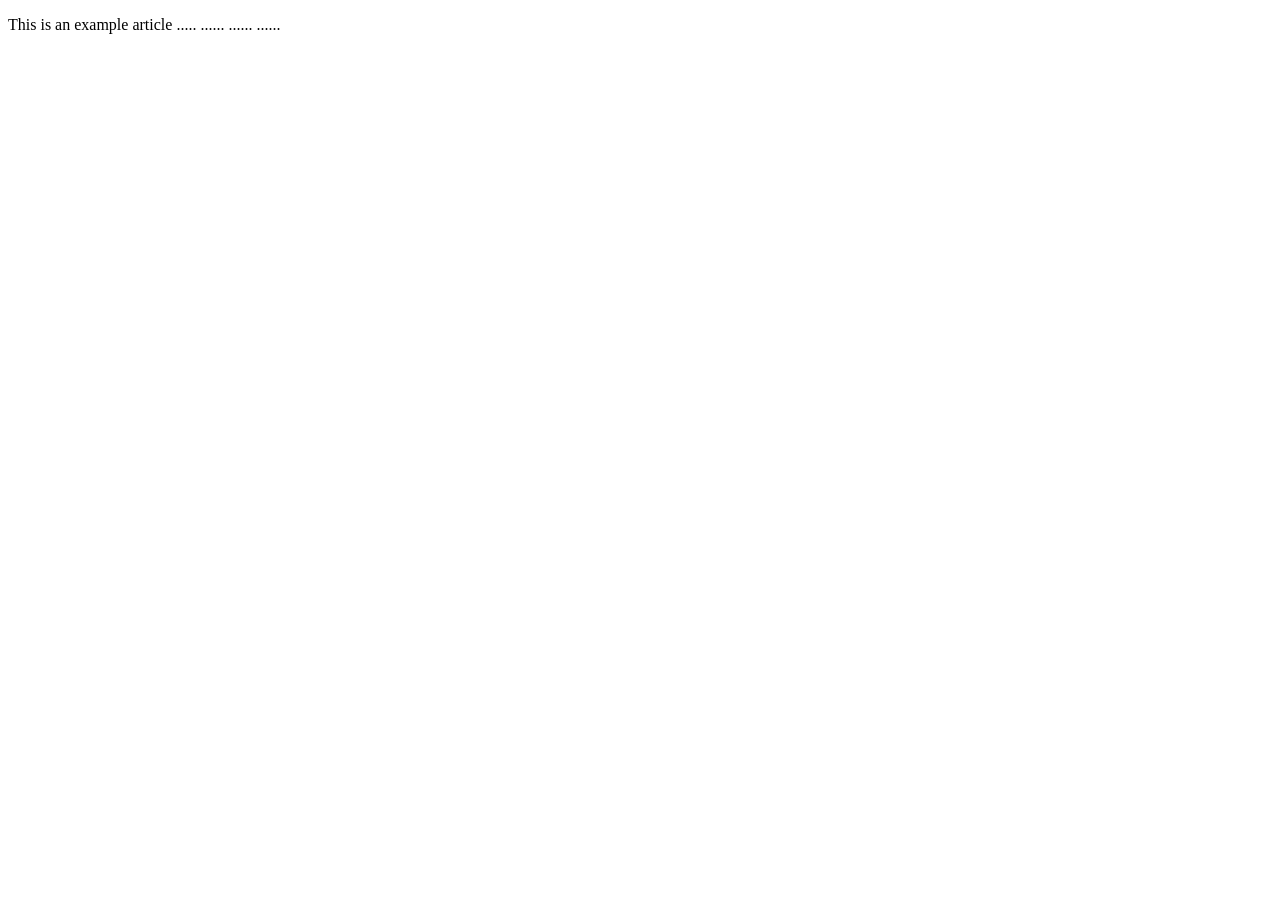
<file: facebook-socail.html>
<!DOCTYPE html>
<html>
    <head>
        <title>Facebook Login JavaScript Example</title>
        <meta charset="UTF-8">
        <meta property="fb:app_id" content="438003669904414" />
        <meta property="og:url" content="http://localhost:8087/facebook-social.html" />
        <meta property="og:type"          content="article" />
        <meta property="og:title"         content="Your Website Title" />
        <meta property="og:description"   content="Your description" />
        <meta property="og:image"         content="http://127.0.0.1:8087/images/anonymous-avatar.png" />        
    </head>
    <body>        
        <div id="fb-root"></div>
        <script>(function(doc, scriptTag, id) {
                var js, fjs = doc.getElementsByTagName(scriptTag)[0];
                if (doc.getElementById(id)) return;
                js = doc.createElement(scriptTag); 
                js.id = id;
                js.src = "//connect.facebook.net/en_US/sdk.js#xfbml=1&version=v2.9&appId=438003669904414";
                fjs.parentNode.insertBefore(js, fjs);
            }(document, 'script', 'facebook-jssdk'));
        </script>

        <p>
            This is an example article
            .....
            ......
            ......
            ......
            <br/>
            <br/>
        </p>
        <div>
            <div class="fb-like" data-href="http://localhost:8087/facebook-social.html" data-layout="standard" data-action="like" data-size="small" data-show-faces="false" data-share="true"></div>
        </div>
        <div>
            <div class="fb-comments" data-href="http://localhost:8087/facebook-social.html" data-numposts="10" data-order-by="time"></div>
        </div>
    </body>
</html>
</file>
